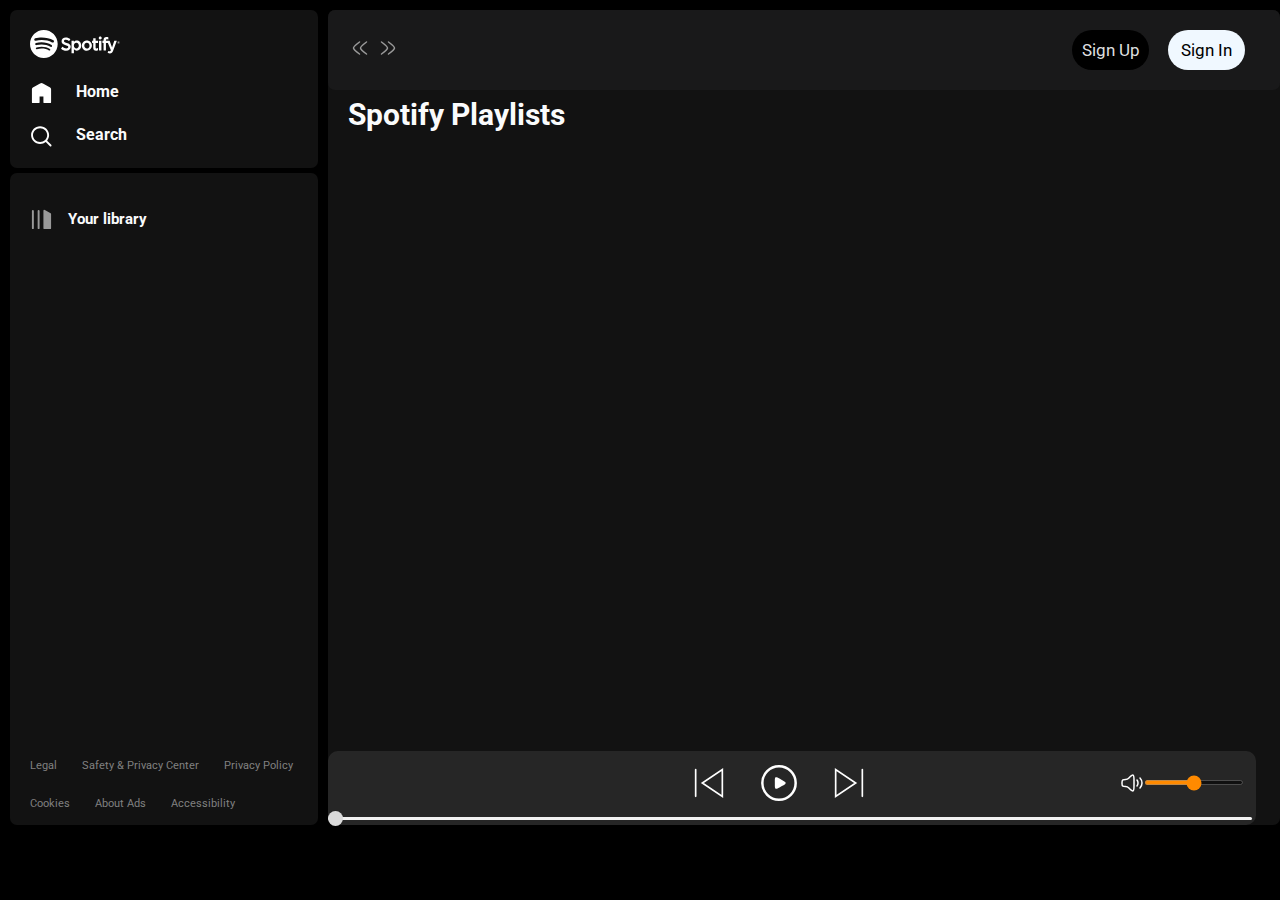
<file: index.html>
<!DOCTYPE html>
<html lang="en">

<head>
    <meta charset="UTF-8">
    <meta name="viewport" content="width=device-width, initial-scale=1.0">
    <title>Web-Player Music for Everyone</title>
    <link rel="shortcut icon" href="icons8-spotify-16.png" type="image/x-icon">
    <link rel="stylesheet" href="css/style.css">
    <link rel="stylesheet" href="css/utils.css">
    <link rel="preconnect" href="https://fonts.googleapis.com">
    <link rel="preconnect" href="https://fonts.gstatic.com" crossorigin>
    <link
        href="https://fonts.googleapis.com/css2?family=Roboto:ital,wght@0,100;0,300;0,400;0,500;0,700;0,900;1,100;1,300;1,400;1,500;1,700;1,900&display=swap"
        rel="stylesheet">
</head>

<body>
    <div class="container flex bg-black">
        <div class="left">
            <div class="close invert">
                <img src="img/close.svg" alt="close">
            </div>

            <div class="home bg-grey rounded m-1 p-1">
                <div class="logo"><img src="img/logo.svg" alt="logo" class="invert"></div>
                <ul>
                    <li><img src="img/home.svg" alt="home" class="invert">Home</li>
                    <li><img src="img/search.svg" alt="search" class="invert">Search</li>
                </ul>
            </div>
            <div class="library bg-grey rounded m-1 p-1">
                <div class="heading">
                    <img src="img/library.svg" alt="library" class="change-fill">
                    <h2>Your library</h2>
                </div>
                <div class="songList rounded">
                    <ul>
                        <!-- <li>
                            <img src="music.svg" alt="music" class="invert">
                            <div class="songInfo">
                                <div>SongName</div>
                                <div>SongArtist</div>
                            </div>
                            <div class="playNow">
                                <span>Play Now</span>
                                <img src="playbar_images/play.svg" alt="play" class="invert">
                            </div>
                        </li> -->
                    </ul>
                </div>
                <div class="footer">
                    <div><a href="https://www.spotify.com/in-en/legal/" id="" data-encore-id="textLink"><span
                                data-encore-id="type">Legal</span></a></div>
                    <div><a href="https://www.spotify.com/in-en/safetyandprivacy/" id="" data-encore-id="textLink"><span
                                data-encore-id="type">Safety &amp; Privacy Center</span></a></div>
                    <div><a href="https://www.spotify.com/in-en/legal/privacy-policy/" id=""
                            data-encore-id="textLink"><span data-encore-id="type">Privacy Policy</span></a></div>
                    <div><a href="https://www.spotify.com/in-en/legal/cookies-policy/" id=""
                            data-encore-id="textLink"><span data-encore-id="type">Cookies</span></a></div>
                    <div><a href="https://www.spotify.com/in-en/legal/privacy-policy/#s3" id=""
                            data-encore-id="textLink"><span data-encore-id="type">About Ads</span></a></div>
                    <div><a href="https://www.spotify.com/in-en/accessibility/" id="" data-encore-id="textLink"><span
                                data-encore-id="type">Accessibility</span></a></div>
                </div>
            </div>

        </div>
        <div class="right bg-grey rounded ">
            <div class="header rounded p-1">
                <div class="nav">
                    <img src="img/hamburger.svg" alt="hamburger" class="invert hamburger" id="hamburger">
                    <img src="nav_svg/left.svg" alt="left" class="change-fill">
                    <img src="nav_svg/right.svg" alt="right" class="change-fill">
                </div>
                <div class="buttons">
                    <button class="black-white" id="signup"><a href="signup.html">Sign Up</a></button>
                    <button class="white-black" id="signin"><a href="signup.html">Sign In</a></button>
                </div>
            </div>
            <div class="spotify-playlists">
                <h1>Spotify Playlists</h1>
                <div class="card-container">
                </div>
                <div class="playbar">
                    <div class="seekbar">
                        <!-- <div class="seeked"></div> -->
                        <div class="circle">

                        </div>
                    </div>
                    <div class="above">
                        <div class="songInfoPlaybar"> </div>
                        <div class="songButtons">
                            <img id="previous" src="playbar_images/previous.svg" alt="previous">
                            <img id="play" src="playbar_images/play.svg" alt="play">
                            <img id="next" src="playbar_images/next.svg" alt="next">
                        </div>
                        <div class="songT-V">
                            <div class="songTime"></div>
                            <div class="volume">
                                <img src="img/volume.svg" alt="volume" >
                                
                                <input type="range" name="volume" id="volume">
                            </div>

                        </div>
                    </div>

                </div>
            </div>
        </div>


        <script src="js/script.js"></script>
</body>

</html>
<!-- //Listenwithme.freewebhostmost.com -->
<!-- 5:00:00 min -->
 
<!-- <div class="card ">
    <div class="play-btn">
        <img src="play.svg" alt="play">
    </div>
    <img src="https://i.scdn.co/image/ab67706f00000002c900fae23e2a3cf42b0e1556" alt="playlist">
    <h2>All Out 2000s</h2>
    <p>The biggest songs of the 2000s. Cover: The Killers</p>
</div> -->
</file>
<file: css/style.css>
body{
    background-color: rgb(0, 0, 0);
    color: rgb(255, 255, 255);
    overflow: hidden;
}
*{
    margin: 0;
    padding: 0;
    font-family: "Roboto", sans-serif;
    font-style: normal;
}

.left{
    width:25vw;
    padding: 5px;
    position: sticky;
    top: 0;
     
}
.right{
    width: 75vw;
    margin: 10px 0;
    position: relative;
}
.close{
    margin: 12px;
    display: none;

}
.logo img{
    width:90px;
}
.home ul li{
    display: flex;
    width:23px;
    list-style: none;
    gap: 23px;
    padding-top: 20px;
    font-weight: 700;
}
.heading{
    display: flex;
    width: 100%;
    gap: 15px;
    padding-top: 15px;
    font-weight: 700;
    align-items: center;
    font-size: 10px;
}
.heading img{
    width: 23px;
}
.footer{
    display: flex;
    font-size: 10px;
    gap: 25px;
    position: absolute;
    bottom: 0;
    flex-wrap: wrap;
    width: 22vw;
    margin-bottom: 15px;
}
.library{
    min-height: 68vh;
    position: relative;
}
.footer a{
    color: grey;
    text-decoration: none;
    font-size: 11px;
}
.header{
    display: flex;
    justify-content: space-between;
    background-color: #19191a;
    align-items: center;
}
.buttons button{
    width: 6vw;
    height: 40px;
    margin-right: 15px;
    border-radius: 30px;
    font-size: 17px;
    font-weight: 400;
    border: none;
}
.buttons a{
    text-decoration: none;
}
#signin a{
    
    color: black;
}
#signup a{
    color: rgb(221, 222, 223);
}
.buttons button:hover{
    font-weight: bold;
    transform: scale(1.07);
    cursor: pointer;
}
.spotify-playlists{
    padding: 7px 20px; 
    
}
.spotify-playlists h1{
    font-size: 30px;
}
.card-container{
    margin: 25px 5px;
    display: flex;
    gap: 15px;
    flex-wrap: wrap;
    max-height: 63vh;
    overflow: hidden;
}
.card-container:hover{
    overflow-y: scroll;
    /* scrollbar-color: rgba(76, 74, 74, 0.262) #818180; */
}
.card{
    position: relative;
    width: 175px;
    border-radius: 10px;
    padding: 10px;
    background-color: #252525;
    

}
.card img{
    width: 100%;
    object-fit: contain;
}
.card >*{
    padding-top: 7px;
}
.card p{
    font-weight: 100;
    font-size: 13px;
}
.card h2{
    font-size: medium;
    font-weight: 500;
}
.play-btn{
    position: absolute;
    width: 47px;
    height: 42px;
    background-color: #1fdf64;
    align-items: center;
    justify-content: center;
    border-radius: 3vw;
    top: 140px;
    right: 13px;
    display: flex;
    opacity: 0;
    cursor: pointer;
    transition: all 0.5s ease-out;
}
.card:hover{
    background-color: #2f2f2f;
    .play-btn{
        opacity: 1;
        top: 136px;

    }
    
}
.play-btn img{
    position: relative;
    top: -2px;
    width: 59%;

}
.playbar{
    position: absolute;
    bottom: 0;
    border-radius: 10px;
    left: 0;
    background-color: #d9d9d9;
    width: 95%;
    padding: 12px;
    filter: invert(1);
    height: 50px;
}
.songButtons{
    display: flex;
    align-items: center;
    justify-content: center;
    gap: 30px;
}
.songButtons img{
    width: 40px;
    cursor: pointer;
}
.songList{
    margin: 25px 0px;
    overflow-y: hidden;
    max-height: 43vh;
   
}
.hamburger{
    display: none;
}
.songList:hover{
    overflow-y: scroll;
    /* scrollbar-color: rgba(76, 74, 74, 0.262) #818180; */
}
.songList ul{
    padding: 4px 5px;
}
.songInfo{
    display: flex;
    justify-content: center;
    align-items: center;
    gap: 10px;
}
.songList ul li{
    list-style-type: decimal;
    display: flex;
    justify-content: space-between;
    gap: 23px;
    cursor: pointer;
    padding: 10px;
    font-size: 12px;
    border: 1px solid rgb(72 72 72 / 43%);
    margin: 10px 0px ;
    padding: 10px;
    border-radius: 7px;
}
.playNow{
    display: flex;
    font-size: 10px;
    justify-content: center;
    align-items: center;
}
.playNow span{
    width: 50px;
}
.seekbar{
    height: 3px;
    width: 99.5%;
    /* border: 2px solid rgb(241, 0, 0); */
    background-color: #0e0e0e;
    position: absolute;
    border-radius: 10px;
    bottom: 5px;
    left: 0;
    cursor: pointer;

}
/* .seeked{
    height:2px;
    width:0%;
    background-color:  rgb(241, 0, 0);
    position: relative;
    bottom: 2px;
    left:0%;
    transition: left 0.5s;

} */

.circle {
    width: 15px;
    position: relative;
    height: 15px;
    border-radius: 15px;
    background-color: #252525;
    bottom: 6px;
    left: 0%;
    cursor: pointer;
    transition: left 0.4s ease;
}
.above{
    display: flex;
    align-items: center;
    justify-content: space-around;
    gap: 100px;
    color: #0e0e0e;
}
.songInfoPlaybar{
    display: flex;
    justify-content: center;
    width: 275px;
    height: 20px;
    overflow: hidden;
 
}
.songTime{
    width: 166px;
    /* padding-left: 16px; */
}
.songInfoPlaybar, .songTime{
    font-weight: 800;
}
.songT-V{
    display: flex;
    align-items: center;
    width: 275px;
    gap: 17px;
}
.volume{
    display: flex;
    align-items: center;
    
}
.volume img{
    cursor: pointer;
}
#volume{
    width: 100px;
    cursor: pointer;
    height: 5px;
}
@media screen and (max-width: 1200px) {
    .left {
        position: absolute;
        top: 0;
        width: 344px;
        left: -150%;
        z-index: 1;
        background-color: #0e0e0e;
    }
    .right {
        width: 100vw;
        position: relative;
        min-height: 100vh;
    }
    .songInfoPlaybar{
        width:203px;
    }
    .buttons button {
        width: 18vw;
    }
    .playbar{
        bottom: 29px;
        left: 1.1vw;
    }
    .hamburger{
        display: block;
        cursor: pointer;
        height: 48px;
    }
    .nav {
        display: flex;
        gap: 17px;
    }
    .close{
        position: absolute;
        margin: 12px;
        display: block;
        left: 286px;
        top: 14px;
    }
    .close img{
        width: 30px;
    }
    .library{
        min-height: 74vh;
    }
    .footer{
        width: 281px;
    }
    .card{
        width: 199px;
    }
    #volume{
        width: 62px;
        height: 5px;
    }
    .songT-V{
        width:203px;
    }
  }

@media screen and (max-width: 800px) {
    .playbar {
        bottom: 40px;
        left: 3vw;
        width: 90%;
    }
    .card-container{
        justify-content: center;
    }
    .songT-V{
        flex-direction: column;
        gap: 6px;
        width: 203px;
        justify-content: center;
        align-items: flex-end;
    }
    /* .volume{
        margin-left: 15px;
    } */
    #volume{
        width: 85px;
    }
    .above{
        gap: 31px;
    }
    .songTime{
        width: auto;
        margin-right: 11px;
    }
    .seekbar{
        bottom:0;
    }
    .play-btn{
        top: 160px;
        right: 13px;
    }
    .card:hover{
        background-color: #2f2f2f;
        .play-btn{
            opacity: 1;
            top: 155px;
    
        }
        
    }
}
@media screen and (max-width: 666px) {
    .card {
        width: 396px;
    }
    .playbar {
        display: flex;
        width: 88%;
        bottom: 18px;
        height: 86px;
        /* left: 2px; */
        align-items: center;
        justify-content: center;

    }
    .card-container{
        max-height: 69vh;
        justify-content: center;
    }
    .close{
        left: 240px;
    }
    .left{
        width: 284px;
    }
    .seekbar{
        width: 93%;
    }
    .above{
        gap: 31px;
    }
    .songButtons{
        gap: 14px;
    }
    .hamburger{
        height: 34px;
    }
    .p-1{
        padding: 8px;
    }
    .songTime{
        font-size: small;
        width: auto;
        margin-right: 0px;
    }
    .songInfoPlaybar{
        font-size: small;
        width: auto;
        height: 32px;
        max-width: 100px;
    }
    .songButtons img{
        width: 30px;
    }
    .seekbar{
        bottom: 16px;
        left: 0;
        width: 97%;
    }
    .songT-V{
        width: 85px;
    }
    #volume{
        width: 62px;
        height: 3px;
    }
    .volume img{
        width: 20px;
        
    }
    .play-btn{
        top: 340px;
        right: 13px;
    }
    .card:hover{
        background-color: #2f2f2f;
        .play-btn{
            opacity: 1;
            top: 335px;
    
        }
        
    }
}

@media screen and (max-width: 463px) {
    .card-container{
        max-height: 60vh;
        justify-content: center;
        overflow-y: scroll;
        overflow-x: hidden;
        scrollbar-width: none;
    }
    .songList{
        overflow-y: scroll;
        overflow-x: hidden;

        scrollbar-width: none;
    }
    .songInfoPlaybar{
        width:200px;
        max-width: 200px;
    }
    .above{
        gap:18px;
        flex-direction: column;
        margin-bottom: 13px;
    }
    .playbar{
        height: 161px;
        margin-bottom: 44px;
    }
    .buttons button {
        width: 15vw;
        font-size: 13px;
    }
    .play-btn{
        top: 290px;
        right: 13px;
    }
    .card:hover{
        background-color: #2f2f2f;
        .play-btn{
            opacity: 1;
            top: 284px;
    
        }
    }
    .spotify-playlists h1 {
        margin-top: 10px;
        font-size: 22px;
    }
    .seekbar{
        left: 5px;
    }
}
@media screen and (max-width: 410px) {
    .play-btn{
        top: auto;
        right: 13px;
        bottom: 93px;
    }
    .card:hover{
        background-color: #2f2f2f;
        .play-btn{
            opacity: 1;
            top: auto;
            bottom: 88px;
    
        }
        
    }
}
</file>
<file: css/utils.css>
.flex{
    display: flex;
}
.justify-center{
    justify-content: center;
}
.align-center{
    align-items: center;
}
.border{
    border: 1px solid rgb(240, 21, 21);
    margin:3px;
}
.bg-black{
    background-color: black;
    color: rgb(250, 251, 252);
}
.invert{
    filter: invert(1);
}
.change-fill{
    filter:invert(0.6);
}
.change-fill:hover{
    filter: invert(1);
}
.bg-grey{
    background-color: #121212;
}
.rounded{
    border-radius: 7px;
}
.m-1{
    margin: 5px;
}
.p-1{
    padding: 20px;
}
.black-white{
    background-color: #000000;
    color: rgb(221, 222, 223);
}
.white-black{
    background-color: aliceblue;
    color: black;
}

/* WebKit (Safari/Chrome) */
::-webkit-scrollbar {
    width: 10px;
  }
  
::-webkit-scrollbar-track {
    background: #333; /* Track color */
  }
  
::-webkit-scrollbar-thumb {
    background-color: #666; /* Thumb color */
    border-radius: 10px; /* Rounded corners */
  }
  
::-webkit-scrollbar-thumb:hover {
    background-color: #888; /* Thumb color on hover */
  }
  
  /* Firefox */
  /* You might need to use some browser prefixes for older versions */
  /* Example: -moz-scrollbar-thumb */
  /* Example: -moz-scrollbar-track */
  /* Example: -moz-scrollbar */
  /* These properties are not as customizable as WebKit */
</file>
